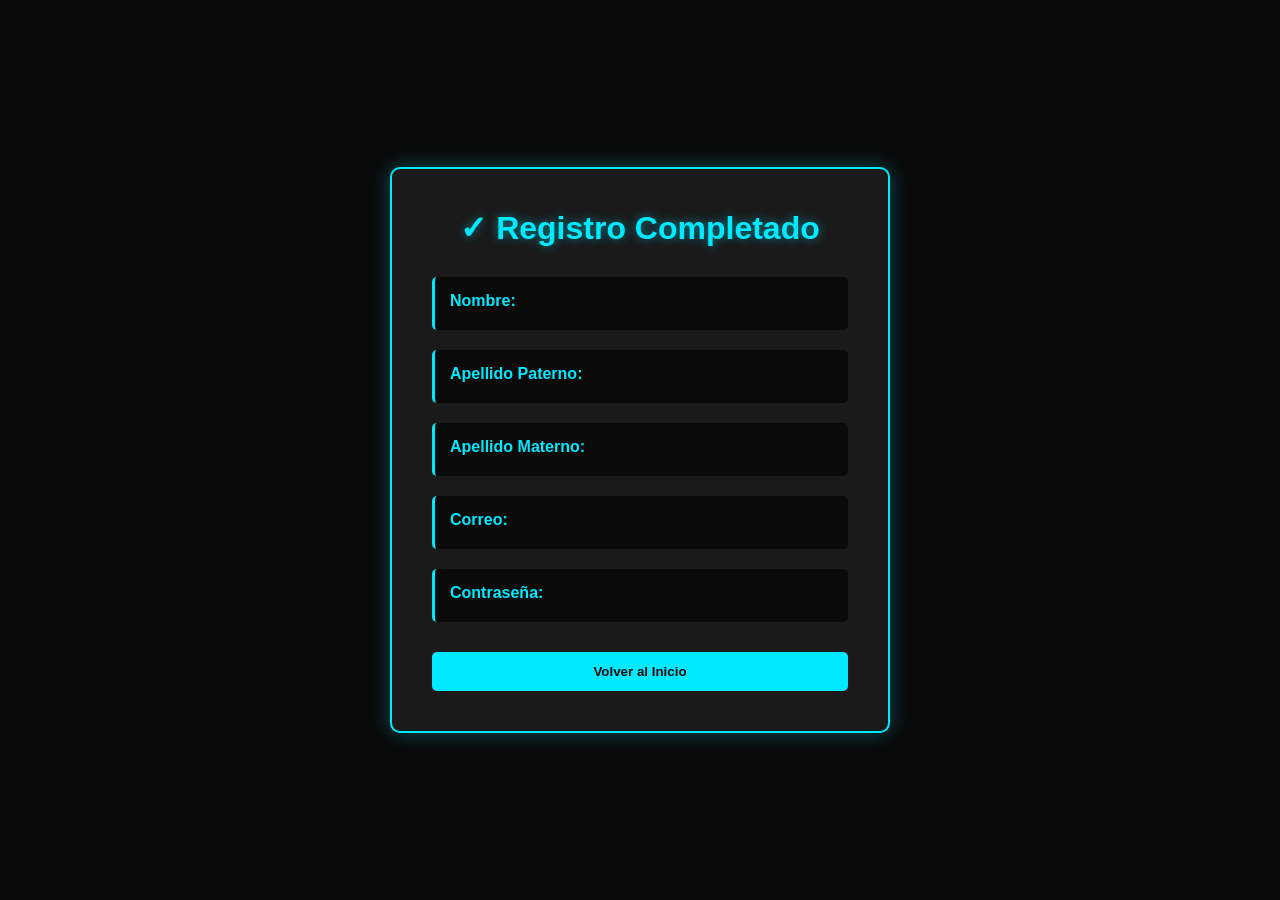
<file: demo/target/classes/static/resultado.html>
<!DOCTYPE html>
<html lang="es">
<head>
    <meta charset="UTF-8">
    <meta name="viewport" content="width=device-width, initial-scale=1.0">
    <title>Resultado del Registro</title>
    <style>
        * {
            margin: 0;
            padding: 0;
            box-sizing: border-box;
        }

        body {
            background-color: #0a0a0a;
            color: #00eaff;
            font-family: Arial, sans-serif;
            display: flex;
            justify-content: center;
            align-items: center;
            min-height: 100vh;
            padding: 20px;
        }

        .container {
            background-color: #1a1a1a;
            border: 2px solid #00eaff;
            border-radius: 10px;
            padding: 40px;
            max-width: 500px;
            width: 100%;
            box-shadow: 0 0 20px rgba(0, 234, 255, 0.3);
        }

        h1 {
            text-align: center;
            margin-bottom: 30px;
            color: #00eaff;
            text-shadow: 0 0 10px rgba(0, 234, 255, 0.5);
        }

        .dato {
            margin-bottom: 20px;
            padding: 15px;
            background-color: #0a0a0a;
            border-left: 3px solid #00eaff;
            border-radius: 5px;
        }

        .dato label {
            display: block;
            font-weight: bold;
            color: #00eaff;
            margin-bottom: 5px;
        }

        .dato p {
            color: #ffffff;
            word-break: break-all;
            padding-left: 10px;
        }

        .botones {
            display: flex;
            gap: 10px;
            margin-top: 30px;
        }

        button {
            flex: 1;
            padding: 12px;
            background-color: #00eaff;
            color: #0a0a0a;
            border: none;
            border-radius: 5px;
            font-weight: bold;
            cursor: pointer;
            transition: all 0.3s ease;
        }

        button:hover {
            background-color: #00d4ff;
            box-shadow: 0 0 15px rgba(0, 234, 255, 0.5);
        }

        button:active {
            transform: scale(0.98);
        }
    </style>
</head>
<body>
    <div class="container">
        <h1>✓ Registro Completado</h1>
        
        <div class="dato">
            <label>Nombre:</label>
            <p th:text="${Nombre}"></p>
        </div>

        <div class="dato">
            <label>Apellido Paterno:</label>
            <p th:text="${ApellidoP}"></p>
        </div>

        <div class="dato">
            <label>Apellido Materno:</label>
            <p th:text="${ApellidoM}"></p>
        </div>

        <div class="dato">
            <label>Correo:</label>
            <p th:text="${Correo}"></p>
        </div>

        <div class="dato">
            <label>Contraseña:</label>
            <p th:text="${Contraseña}"></p>
        </div>

        <div class="botones">
            <button onclick="location.href='/'">Volver al Inicio</button>
        </div>
    </div>
</body>
</html>
</file>
